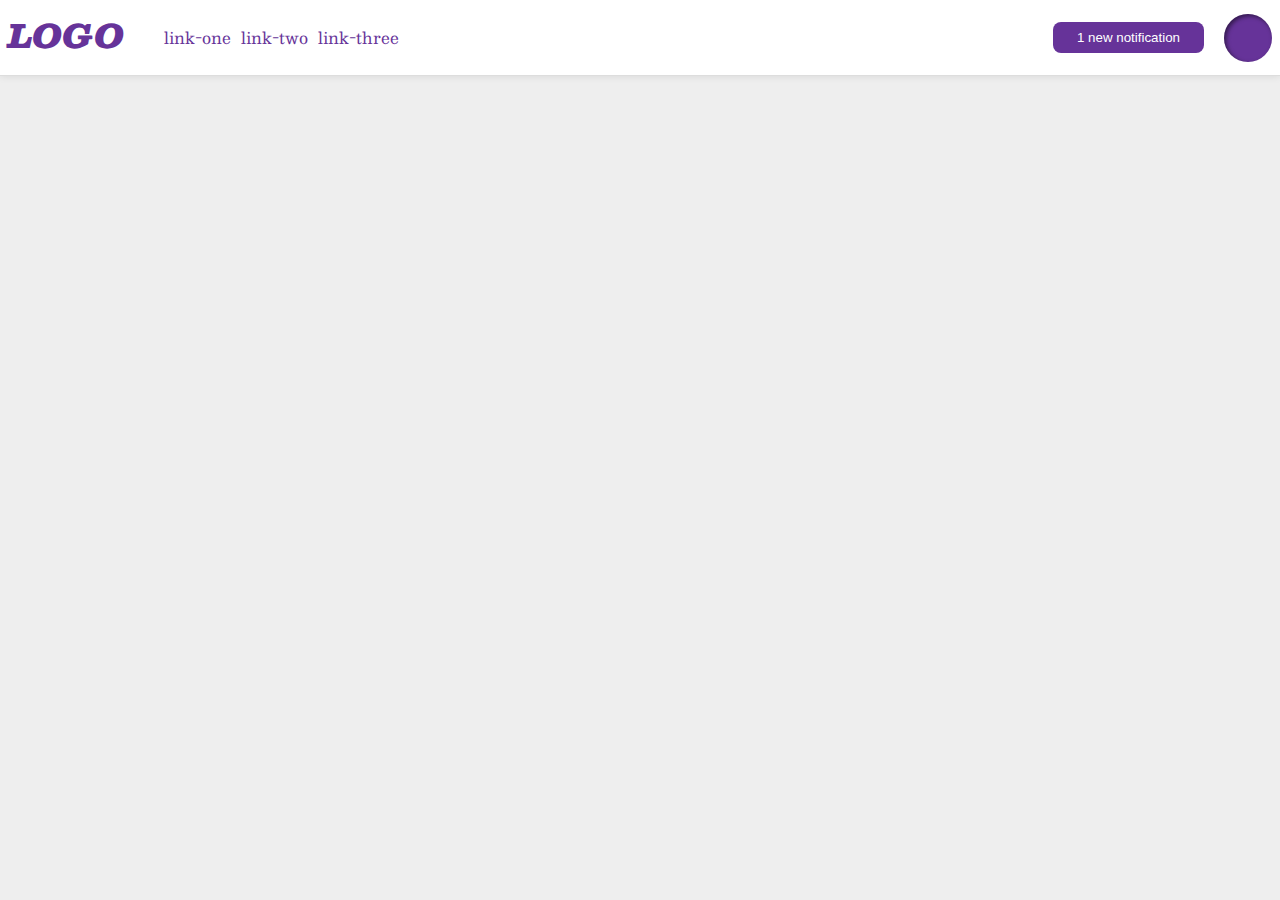
<file: flex/03-flex-header-2/index.html>
<!DOCTYPE html>
<html lang="en">
  <head>
    <meta charset="UTF-8">
    <meta http-equiv="X-UA-Compatible" content="IE=edge">
    <meta name="viewport" content="width=device-width, initial-scale=1.0">
    <title>Flex Header 2</title>
    <link rel="stylesheet" href="style.css">
  </head>
  <body>
    <div class="header">
      <div class="left">
        <div class="logo">
            LOGO
        </div>
        <ul class="links">
          <li><a href="google.com">link-one</a></li>
          <li><a href="google.com">link-two</a></li>
          <li><a href="google.com">link-three</a></li>
        </ul>
      </div>
      <div class="right">
        <button class="notifications">
          1 new notification
        </button>
        <div class="profile-image"></div>
      </div>
    </div>
  </body>
</html>
</file>
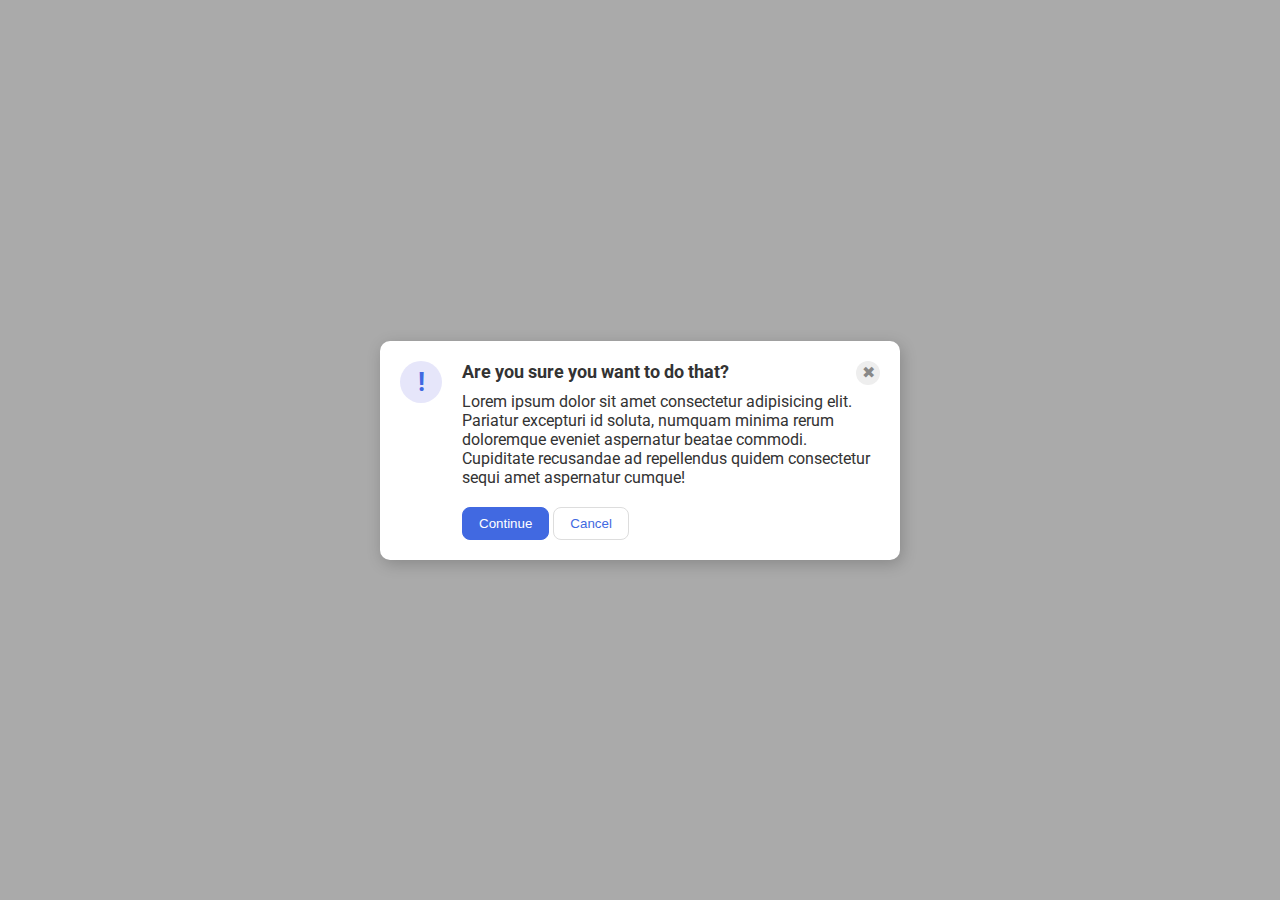
<file: flex/05-flex-modal/index.html>
<!DOCTYPE html>
<html lang="en">
  <head>
    <meta charset="UTF-8">
    <meta http-equiv="X-UA-Compatible" content="IE=edge">
    <meta name="viewport" content="width=device-width, initial-scale=1.0">
    <link rel="stylesheet" href="style.css">
    <title>Modal</title>
  </head>
  <body>
    <div class="modal">
      <div class="icon">!</div>

      <div class="container">
        <div class="titleline">
          <div class="header">Are you sure you want to do that?</div>
          <div class="close-button">✖</div>
        </div>
        <div class="text">Lorem ipsum dolor sit amet consectetur adipisicing elit. Pariatur excepturi id soluta, numquam minima rerum doloremque eveniet aspernatur beatae commodi. Cupiditate recusandae ad repellendus quidem consectetur sequi amet aspernatur cumque!</div>
        <button class="continue">Continue</button>
        <button class="cancel">Cancel</button>
      </div>
      
    </div>
  </body>
</html>
</file>
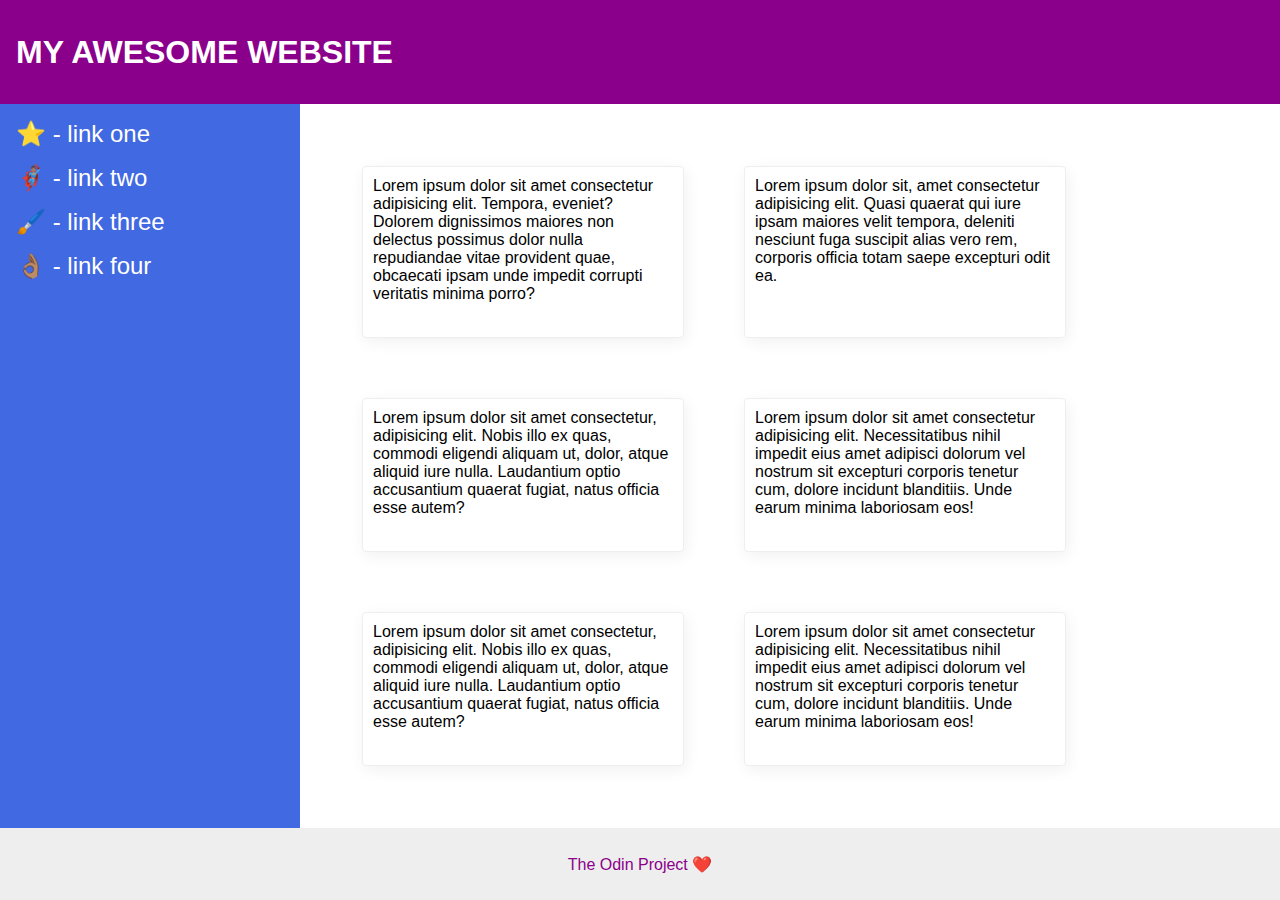
<file: flex/07-flex-layout-2/index.html>
<!DOCTYPE html>
<html lang="en">
  <head>
    <meta charset="UTF-8">
    <meta http-equiv="X-UA-Compatible" content="IE=edge">
    <meta name="viewport" content="width=device-width, initial-scale=1.0">
    <title>The Holy Grail</title>
    <link rel="stylesheet" href="style.css">
  </head>
  <body>
    <div class="header">
      MY AWESOME WEBSITE
    </div>
    
    <div class="mid">
    <div class="sidebar">
      <ul>
        <li><a href="#">⭐ - link one</a></li>
        <li><a href="#">🦸🏽‍♂️ - link two</a></li>
        <li><a href="#">🖌️ - link three</a></li>
        <li><a href="#">👌🏽 - link four</a></li>
      </ul>
    </div>
    
    <div class="container">
    <div class="card">Lorem ipsum dolor sit amet consectetur adipisicing elit. Tempora, eveniet? Dolorem dignissimos maiores non delectus possimus dolor nulla repudiandae vitae provident quae, obcaecati ipsam unde impedit corrupti veritatis minima porro?</div>
    <div class="card">Lorem ipsum dolor sit, amet consectetur adipisicing elit. Quasi quaerat qui iure ipsam maiores velit tempora, deleniti nesciunt fuga suscipit alias vero rem, corporis officia totam saepe excepturi odit ea.</div>
    <div class="card">Lorem ipsum dolor sit amet consectetur, adipisicing elit. Nobis illo ex quas, commodi eligendi aliquam ut, dolor, atque aliquid iure nulla. Laudantium optio accusantium quaerat fugiat, natus officia esse autem?</div>
    <div class="card">Lorem ipsum dolor sit amet consectetur adipisicing elit. Necessitatibus nihil impedit eius amet adipisci dolorum vel nostrum sit excepturi corporis tenetur cum, dolore incidunt blanditiis. Unde earum minima laboriosam eos!</div>
    <div class="card">Lorem ipsum dolor sit amet consectetur, adipisicing elit. Nobis illo ex quas, commodi eligendi aliquam ut, dolor, atque aliquid iure nulla. Laudantium optio accusantium quaerat fugiat, natus officia esse autem?</div>
    <div class="card">Lorem ipsum dolor sit amet consectetur adipisicing elit. Necessitatibus nihil impedit eius amet adipisci dolorum vel nostrum sit excepturi corporis tenetur cum, dolore incidunt blanditiis. Unde earum minima laboriosam eos!</div>
    </div>
    </div>

    <div class="footer">
      The Odin Project ❤️
    </div>
  </body>
</html>
</file>
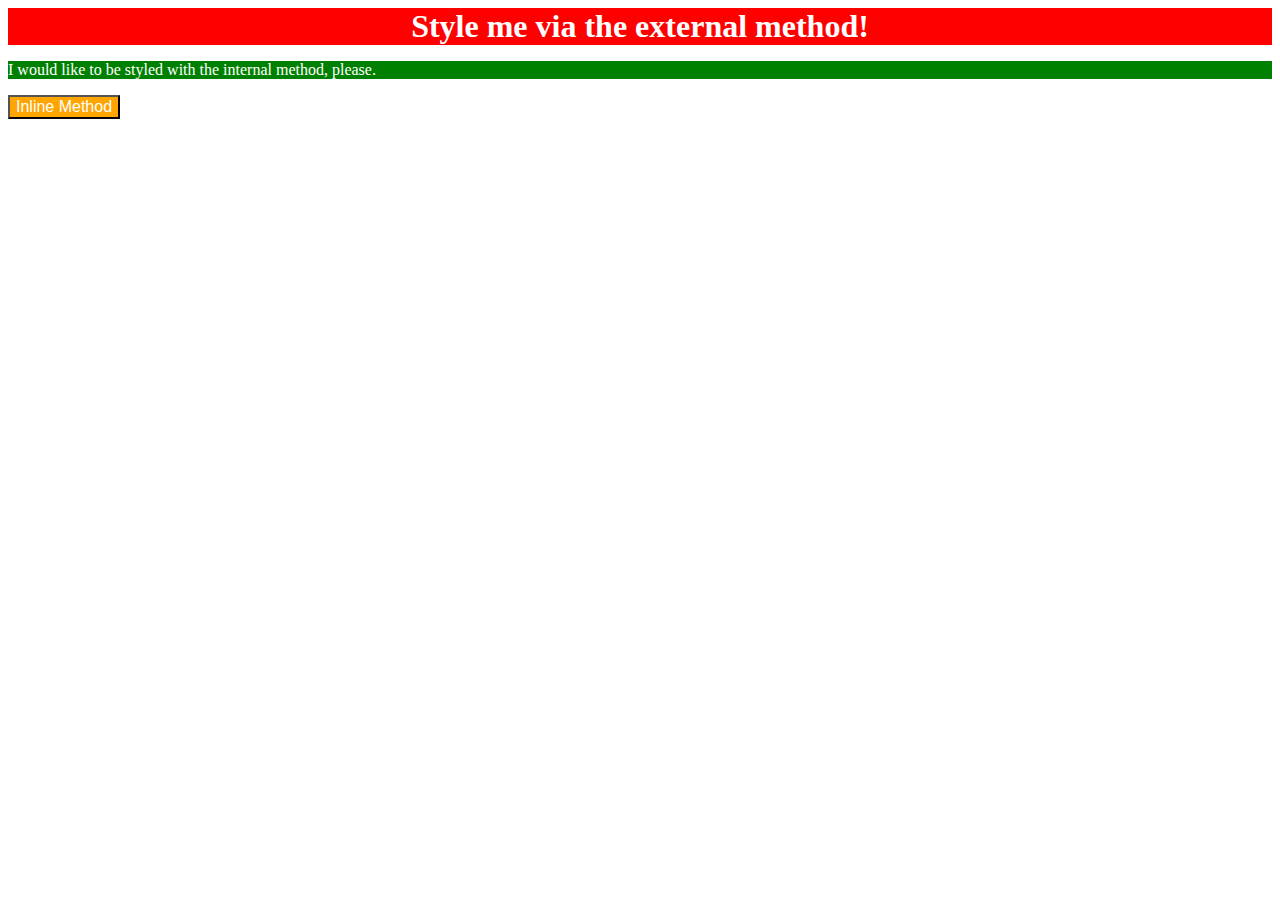
<file: foundations/01-css-methods/index.html>
<!DOCTYPE html>
<html lang="en">
  <head>
    <meta charset="UTF-8">
    <meta http-equiv="X-UA-Compatible" content="IE=edge">
    <meta name="viewport" content="width=device-width, initial-scale=1.0">
    <title>Methods for Adding CSS</title>
    <link rel="stylesheet" href="styles.css">
    <style>
      p {
        background-color: green; 
        color: white; 
        font-size:18px "
      }
    </style>
  </head>
  <body>
    <div>Style me via the external method!</div>
    <p >I would like to be styled with the internal method, please.</p>
    <button style="background-color: orange; color: white; font-size:16px ">Inline Method</button>
  </body>
</html>
</file>
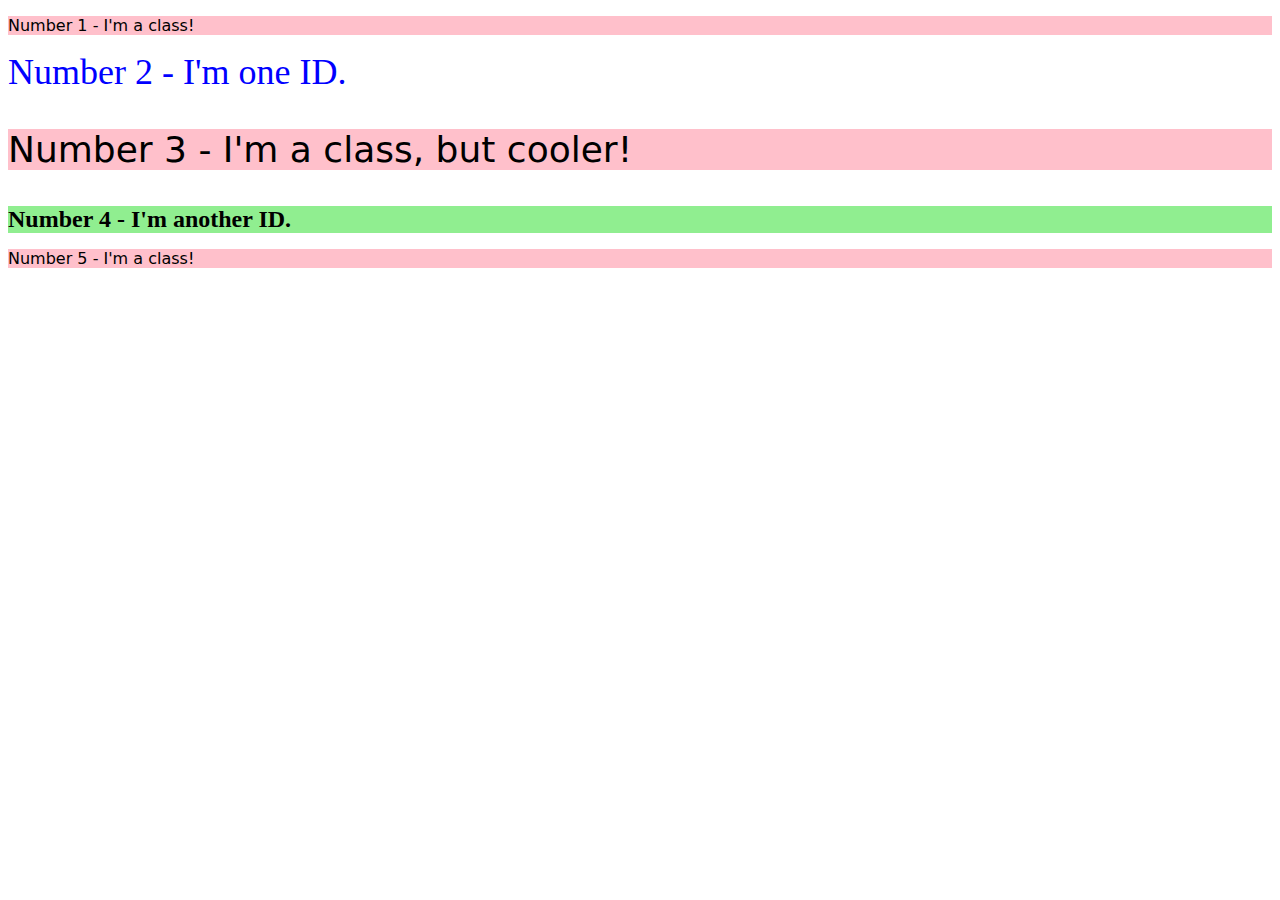
<file: foundations/02-class-id-selectors/index.html>
<!DOCTYPE html>
<html lang="en">
  <head>
    <meta charset="UTF-8">
    <meta http-equiv="X-UA-Compatible" content="IE=edge">
    <meta name="viewport" content="width=device-width, initial-scale=1.0">
    <title>Class and ID Selectors</title>
    <link rel="stylesheet" href="styles.css">
  </head>
  <body>
    <p class="odd">Number 1 - I'm a class!</p>
    <div id="num2">Number 2 - I'm one ID.</div>
    <p class="odd" id="num3">Number 3 - I'm a class, but cooler!</p>
    <div id="num4">Number 4 - I'm another ID.</div>
    <p class="odd">Number 5 - I'm a class!</p>
  </body>
</html>
</file>
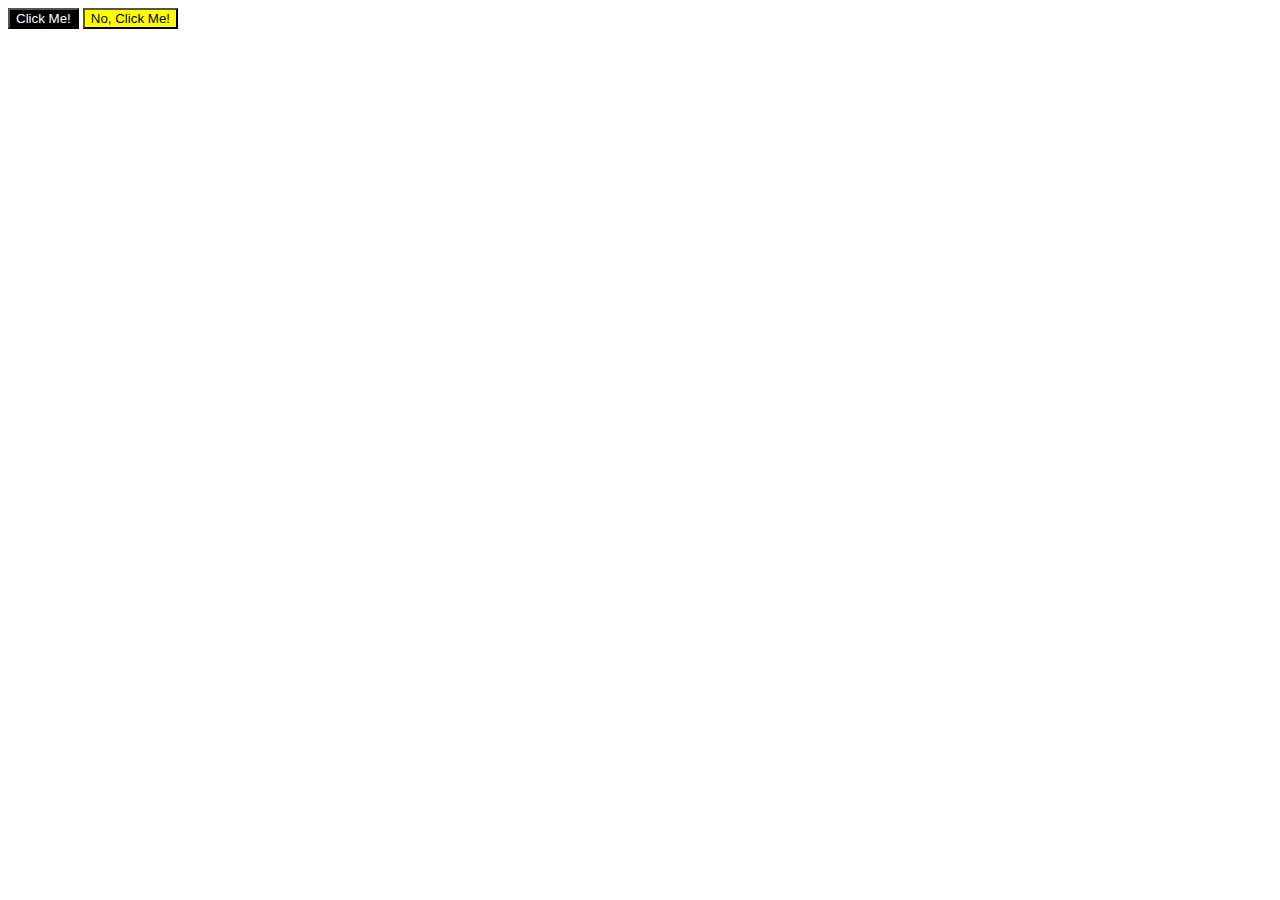
<file: foundations/03-grouping-selectors/index.html>
<!DOCTYPE html>
<html lang="en">
  <head>
    <meta charset="UTF-8">
    <meta http-equiv="X-UA-Compatible" content="IE=edge">
    <meta name="viewport" content="width=device-width, initial-scale=1.0">
    <title>Grouping Selectors</title>
    <link rel="stylesheet" href="style.css">
  </head>
  <body>
    <button class="first">Click Me!</button>
    <button class="second">No, Click Me!</button>
  </body>
</html>
</file>
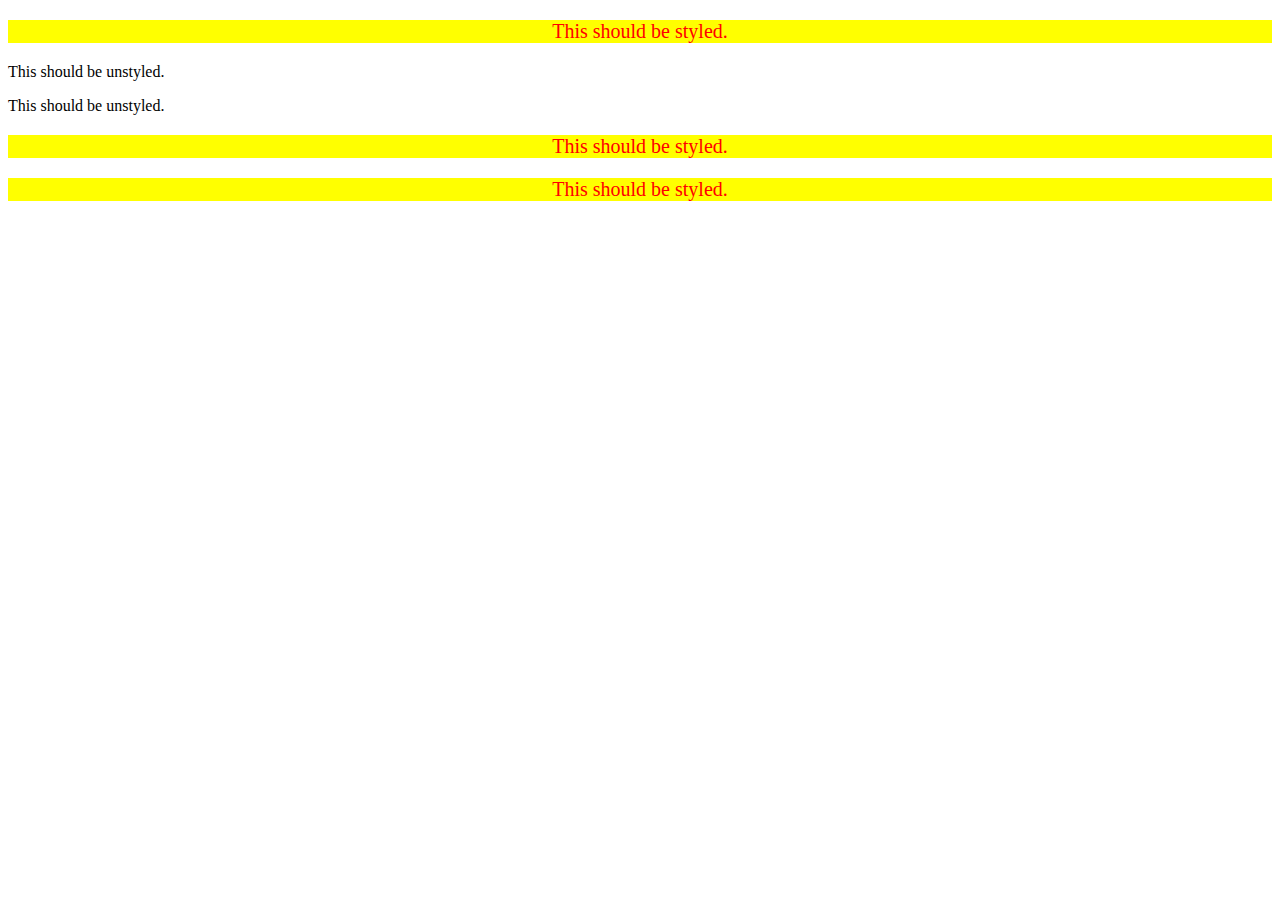
<file: foundations/05-descendant-combinator/index.html>
<!DOCTYPE html>
<html lang="en">
  <head>
    <meta charset="UTF-8">
    <meta http-equiv="X-UA-Compatible" content="IE=edge">
    <meta name="viewport" content="width=device-width, initial-scale=1.0">
    <title>Descendant Combinator</title>
    <link rel="stylesheet" href="style.css">
  </head>
  <body>
    <div class="container">
      <p class="text">This should be styled.</p>
    </div>
    <p class="text">This should be unstyled.</p>
    <p class="text">This should be unstyled.</p>
    <div class="container">
      <p class="text">This should be styled.</p>
      <p class="text">This should be styled.</p>
    </div>
  </body>
</html>
</file>
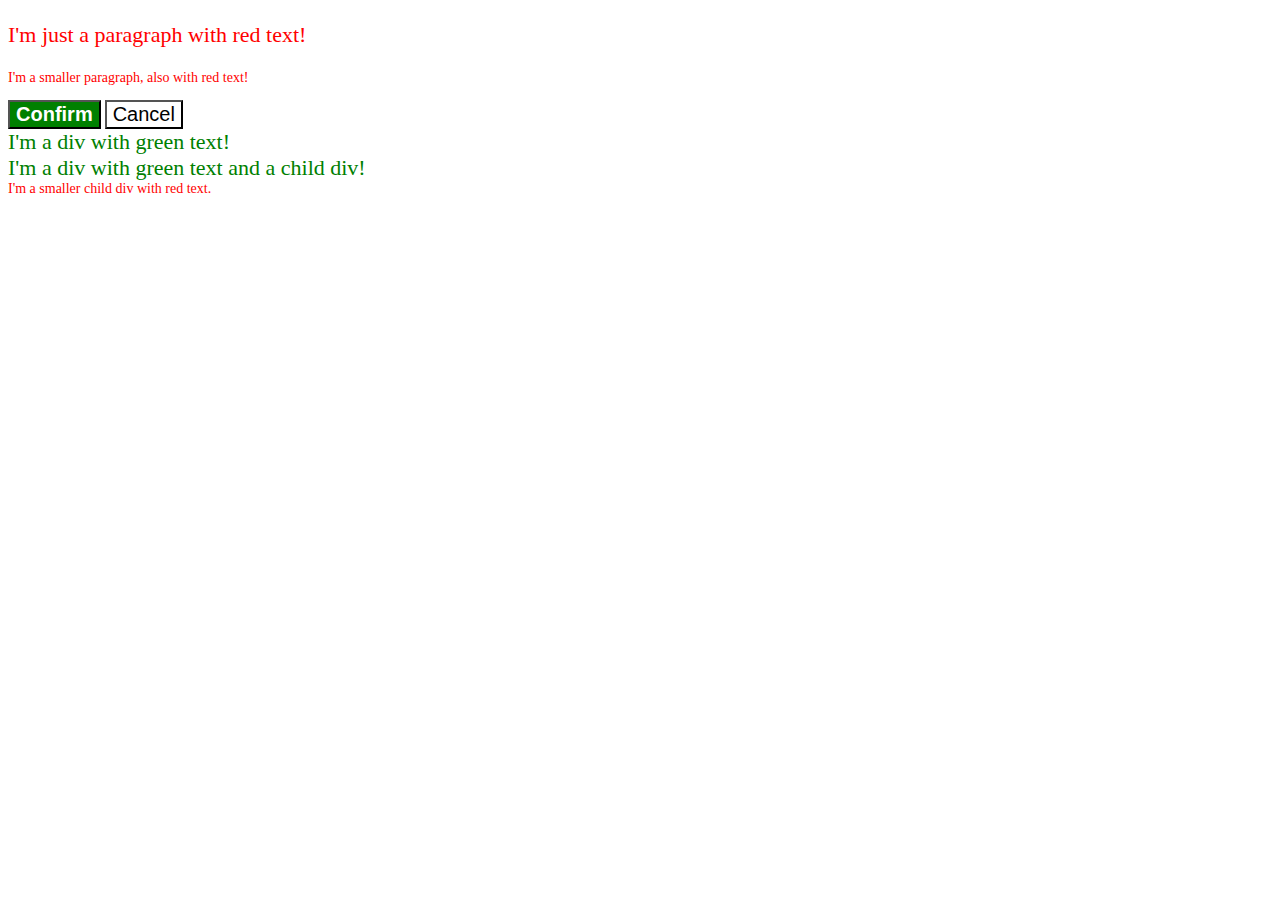
<file: foundations/06-cascade-fix/index.html>
<!DOCTYPE html>
<html lang="en">
  <head>
    <meta charset="UTF-8">
    <meta http-equiv="X-UA-Compatible" content="IE=edge">
    <meta name="viewport" content="width=device-width, initial-scale=1.0">
    <title>Fix the Cascade</title>
    <link rel="stylesheet" href="style.css">
  </head>
  <body>
    <p class="para">I'm just a paragraph with red text!</p>
    <p class="small-para">I'm a smaller paragraph, also with red text!</p>

    <button id="confirm-button" class="button confirm">Confirm</button>
    <button id="cancel-button" class="button cancel">Cancel</button>

    <div class="text">I'm a div with green text!</div>
    <div class="text">I'm a div with green text and a child div!
      <div class="text child">I'm a smaller child div with red text.</div>
    </div>
  </body>
</html>
</file>
<file: flex/03-flex-header-2/style.css>
/* this is some magical font-importing.  
you'll learn about it later. */
@import url('https://fonts.googleapis.com/css2?family=Besley:ital,wght@0,400;1,900&display=swap');

body {
  margin: 0;
  background: #eee;
  font-family: Besley, serif;
}

.header {
  background: white;
  border-bottom: 1px solid #ddd;
  box-shadow: 0 0 8px rgba(0,0,0,.1);
  display: flex;
  justify-content: space-between;
  padding: 8px;
}

.profile-image {
  background: rebeccapurple;
  box-shadow: inset 2px 2px 4px rgba(0,0,0,.5);
  border-radius: 50%;
  width: 48px;
  height: 48px;
}

.logo {
  color: rebeccapurple;
  font-size: 32px;
  font-weight: 900;
  font-style: italic;
}

.left {
  display: flex;
  justify-content: center;
}

.right {
  display: flex;
  align-items: center;
  gap: 20px;
}

.links {
  display: flex;
  justify-content: space-between;
  gap: 10px;
}

button {
  border: none;
  border-radius: 8px;
  background: rebeccapurple;
  color: white;
  padding: 8px 24px;
}

a {
  /* this removes the line under our links */
  text-decoration: none;
  color: rebeccapurple;
}

ul {
  list-style-type: none;
}
</file>
<file: flex/05-flex-modal/style.css>
@import url('https://fonts.googleapis.com/css2?family=Roboto:wght@400;700&display=swap');

html, body {
  height: 100%;
}

body {
  font-family: Roboto, sans-serif;
  margin: 0;
  background: #aaa;
  color: #333;
  /* I'll give you this one for free lol */
  display: flex;
  align-items: center;
  justify-content: center;
}

.titleline {
  display: flex;
  justify-content: space-between;
}

.header {
  font-size: 18px;
  font-weight: 700;
  margin-bottom: 10px;
}

.modal {
  background: white;
  width: 480px;
  border-radius: 10px;
  box-shadow: 2px 4px 16px rgba(0,0,0,.2);
  padding: 20px;
  display: flex;
}

.icon {
  color: royalblue;
  font-size: 26px;
  font-weight: 700;
  background: lavender;
  width: 42px;
  height: 42px;
  border-radius: 50%;
  display: flex;
  align-items: center;
  justify-content: center;
  flex-shrink: 0;
  margin-right: 20px;
}

.close-button {
  background: #eee;
  border-radius: 50%;
  color: #888;
  font-weight: 400;
  font-size: 16px;
  height: 24px;
  width: 24px;
  display: flex;
  align-items: center;
  justify-content: center;
}

.text {
  margin-bottom: 20px;
}

button {
  padding: 8px 16px;
  border-radius: 8px;
}

button.continue {
  background: royalblue;
  border: 1px solid royalblue;
  color: white;
}

button.cancel {
  background: white;
  border: 1px solid #ddd;
  color: royalblue;
}
</file>
<file: flex/07-flex-layout-2/style.css>
body {
  font-family: -apple-system, BlinkMacSystemFont, 'Segoe UI', Roboto, Oxygen, Ubuntu, Cantarell, 'Open Sans', 'Helvetica Neue', sans-serif;
  margin: 0;
  min-height: 100vh;
  display: flex;
  flex-direction: column;
}

ul {
  list-style: none;
  margin: 0;
  padding: 16px;
}

li {
  margin-bottom: 16px;
}

a {
  color: white;
  text-decoration: none;
  font-size: 24px;
}

.header {
  height: 72px;
  background: darkmagenta;
  color: white;
  display: flex;
  justify-content: left;
  align-items: center;
  font-size: 32px;
  font-weight: 900;
  padding: 16px;
}

.footer {
  height: 72px;
  background: #eee;
  color: darkmagenta;
  display: flex;
  justify-content: center;
  align-items: center;
}

.mid {
  display: flex;
  flex: 1
}

.sidebar {
  display: flex;
  flex-shrink: 0;
  width: 300px;
  background: royalblue;
}

.container {
  display: flex;
  flex-wrap: wrap;
  padding: 32px;
}

.card {
  border: 1px solid #eee;
  box-shadow: 2px 4px 16px rgba(0,0,0,.06);
  border-radius: 4px;
  display: flex;
  flex-wrap: wrap;
  padding: 10px;
  margin: 30px;
  width: 300px;
}
</file>
<file: foundations/01-css-methods/styles.css>
div {
  background-color: red;
  color: white;
  font-size:32px;
  font-weight: bold;
  text-align: center;
}
</file>
<file: foundations/02-class-id-selectors/styles.css>
.odd {
  background-color: pink;
  font-family: 'Verdana', 'DejaVu Sans', sans-serif;
}

#num2 {
  color: blue;
  font-size: 36px;
}

#num3 {
  font-size: 36px;
}

#num4 {
  background-color: lightgreen;
  font-size: 24px;
  font-weight: bold;
}
</file>
<file: foundations/03-grouping-selectors/style.css>
.first
.second {
  font-size: 28px;
  font-family: 'Helvetica', 'Times New Roman', sans-serif;
}

.first {
  background-color: black;
  color: white;
}

.second {
  background-color: yellow;
}
</file>
<file: foundations/05-descendant-combinator/style.css>
div p {
  background-color: yellow;
  color: red;
  text-align: center;
  font-size: 20px;
}
</file>
<file: foundations/06-cascade-fix/style.css>
.para,
.small-para {
  color: hsl(0, 100%, 50%);
}

.small-para {
  font-size: 14px;
}

.para {
  font-size: 22px;
}

#confirm-button {
  background: green;
  color: white;
  font-weight: bold;
}

.button {
  background-color: rgb(255, 255, 255);
  color: rgb(0, 0, 0);
  font-size: 20px;
}

.child {
  color: red;
  font-size: 14px;
}

.text .child {
  color: red;
  font-size: 14px;
}
div.text {
  color: green;
  font-size: 22px;
}
</file>
